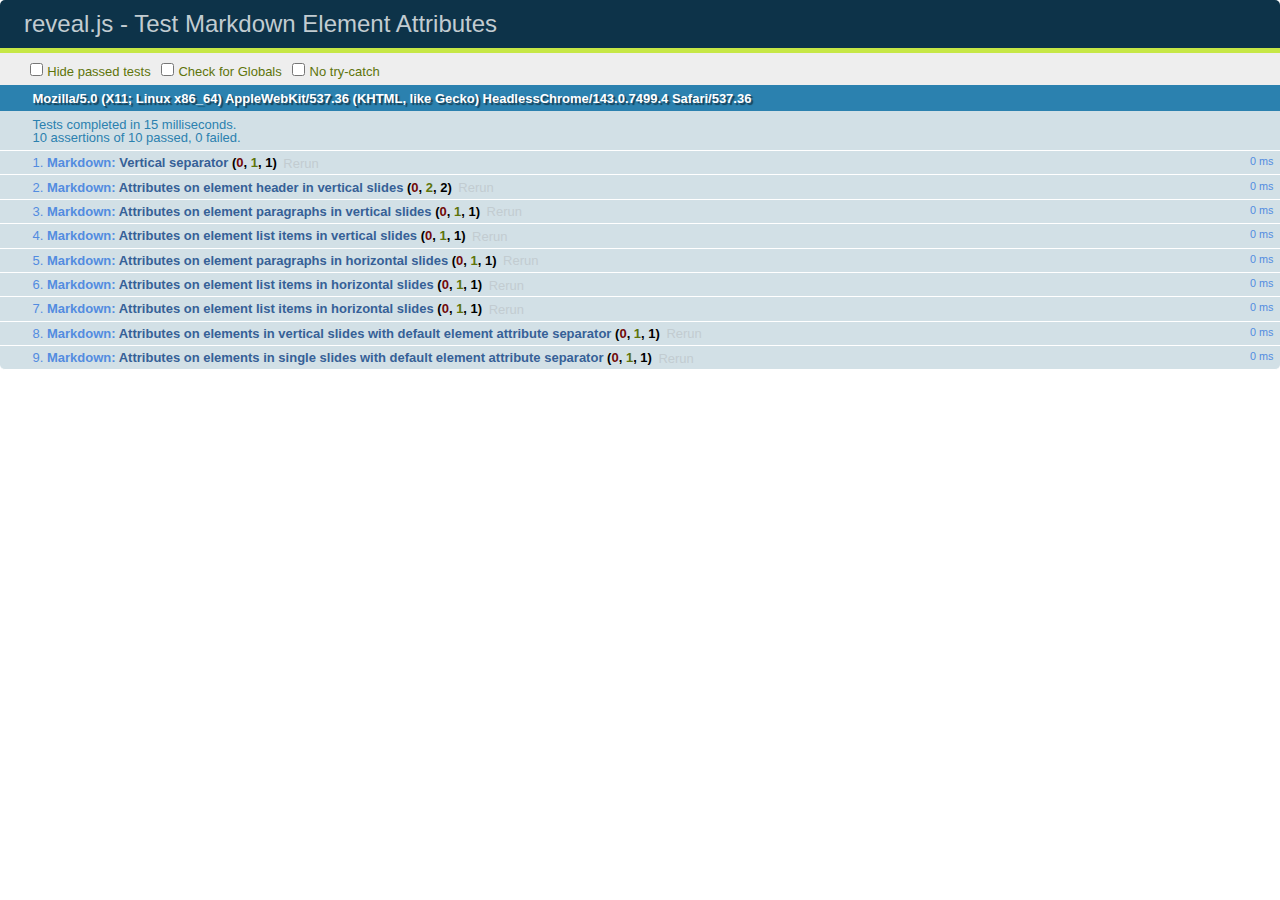
<file: reveal.js/test/test-markdown-element-attributes.html>
<!doctype html>
<html lang="en">

	<head>
		<meta charset="utf-8">

		<title>reveal.js - Test Markdown Element Attributes</title>

		<link rel="stylesheet" href="../css/reveal.css">
		<link rel="stylesheet" href="qunit-1.12.0.css">
	</head>

	<body style="overflow: auto;">

		<div id="qunit"></div>
		<div id="qunit-fixture"></div>

		<div class="reveal" style="display: none;">

			<div class="slides">

				<!-- <section data-markdown="example.md" data-separator="^\n\n\n" data-separator-vertical="^\n\n"></section> -->

				<!-- Slides are separated by newline + three dashes + newline, vertical slides identical but two dashes -->
				<section data-markdown data-separator="^\n---\n$" data-separator-vertical="^\n--\n$" data-element-attributes="{_\s*?([^}]+?)}">>
					<script type="text/template">
						## Slide 1.1
						<!-- {_class="fragment fade-out" data-fragment-index="1"} -->

						--

						## Slide 1.2
						<!-- {_class="fragment shrink"} -->

						Paragraph 1
						<!-- {_class="fragment grow"} -->

						Paragraph 2
						<!-- {_class="fragment grow"} -->

						- list item 1 <!-- {_class="fragment grow"} -->
						- list item 2 <!-- {_class="fragment grow"} -->
						- list item 3 <!-- {_class="fragment grow"} -->


						---

						## Slide 2


						Paragraph 1.2  
						multi-line <!-- {_class="fragment highlight-red"} -->

						Paragraph 2.2 <!-- {_class="fragment highlight-red"} -->

						Paragraph 2.3 <!-- {_class="fragment highlight-red"} -->

						Paragraph 2.4 <!-- {_class="fragment highlight-red"} -->

						- list item 1 <!-- {_class="fragment highlight-green"} -->
						- list item 2<!-- {_class="fragment highlight-green"} -->
						- list item 3<!-- {_class="fragment highlight-green"} -->
						- list item 4
						<!-- {_class="fragment highlight-green"} -->
						- list item 5<!-- {_class="fragment highlight-green"} -->

						Test

						![Example Picture](examples/assets/image2.png)
						<!-- {_class="reveal stretch"} -->

					</script>
				</section>



				<section 	data-markdown data-separator="^\n\n\n"
									data-separator-vertical="^\n\n"
									data-separator-notes="^Note:"
									data-charset="utf-8">
					<script type="text/template">
						# Test attributes in Markdown with default separator
						## Slide 1 Def <!-- .element: class="fragment highlight-red" data-fragment-index="1" -->


						## Slide 2 Def
						<!-- .element: class="fragment highlight-red" -->

					</script>
				</section>

				<section data-markdown>
				  <script type="text/template">
					## Hello world
					A paragraph
					<!-- .element: class="fragment highlight-blue" -->
				  </script>
				</section>

				<section data-markdown>
				  <script type="text/template">
					## Hello world

					Multiple  
					Line
					<!-- .element: class="fragment highlight-blue" -->
				  </script>
				</section>

				<section data-markdown>
				  <script type="text/template">
					## Hello world

					Test<!-- .element: class="fragment highlight-blue" -->

					More Test
				  </script>
				</section>


			</div>

		</div>

		<script src="../lib/js/head.min.js"></script>
		<script src="../js/reveal.js"></script>
		<script src="../plugin/markdown/marked.js"></script>
		<script src="../plugin/markdown/markdown.js"></script>
		<script src="qunit-1.12.0.js"></script>

		<script src="test-markdown-element-attributes.js"></script>

	</body>
</html>
</file>
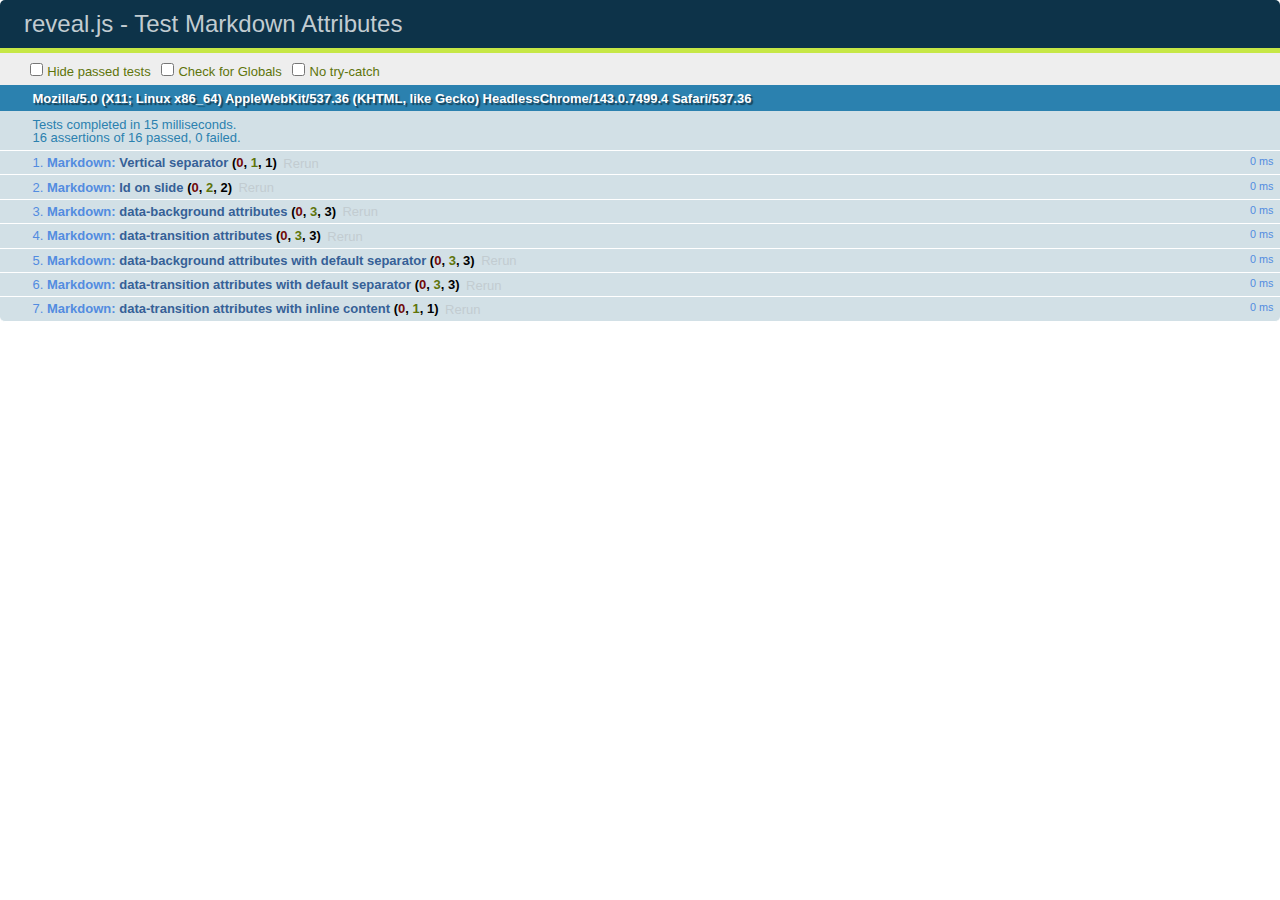
<file: reveal.js/test/test-markdown-slide-attributes.html>
<!doctype html>
<html lang="en">

	<head>
		<meta charset="utf-8">

		<title>reveal.js - Test Markdown Attributes</title>

		<link rel="stylesheet" href="../css/reveal.css">
		<link rel="stylesheet" href="qunit-1.12.0.css">
	</head>

	<body style="overflow: auto;">

		<div id="qunit"></div>
		<div id="qunit-fixture"></div>

		<div class="reveal" style="display: none;">

			<div class="slides">

				<!-- <section data-markdown="example.md" data-separator="^\n\n\n" data-separator-vertical="^\n\n"></section> -->

				<!-- Slides are separated by three lines, vertical slides by two lines, attributes are one any line starting with (spaces and) two dashes -->
				<section 	data-markdown data-separator="^\n\n\n"
									data-separator-vertical="^\n\n"
									data-separator-notes="^Note:"
									data-attributes="--\s(.*?)$"
									data-charset="utf-8">
					<script type="text/template">
						# Test attributes in Markdown
						## Slide 1



						## Slide 2
						<!-- -- id="slide2" data-transition="zoom" data-background="#A0C66B" -->


						## Slide 2.1
						<!-- -- data-background="#ff0000" data-transition="fade" -->


						## Slide 2.2
						[Link to Slide2](#/slide2)



						## Slide 3
						<!-- -- data-transition="zoom" data-background="#C6916B" -->



						## Slide 4
					</script>
				</section>

				<section 	data-markdown data-separator="^\n\n\n"
									data-separator-vertical="^\n\n"
									data-separator-notes="^Note:"
									data-charset="utf-8">
					<script type="text/template">
						# Test attributes in Markdown with default separator
						## Slide 1 Def



						## Slide 2 Def
						<!-- .slide: id="slide2def" data-transition="concave" data-background="#A7C66B" -->


						## Slide 2.1 Def
						<!-- .slide: data-background="#f70000" data-transition="page" -->


						## Slide 2.2 Def
						[Link to Slide2](#/slide2def)



						## Slide 3 Def
						<!-- .slide: data-transition="concave" data-background="#C7916B" -->



						## Slide 4
					</script>
				</section>

				<section data-markdown>
					<script type="text/template">
						<!-- .slide: data-background="#ff0000" -->
						## Hello world
					</script>
				</section>

				<section data-markdown>
					<script type="text/template">
						## Hello world
						<!-- .slide: data-background="#ff0000" -->
					</script>
				</section>

				<section data-markdown>
					<script type="text/template">
						## Hello world

						Test
						<!-- .slide: data-background="#ff0000" -->

						More Test
					</script>
				</section>

			</div>

		</div>

		<script src="../lib/js/head.min.js"></script>
		<script src="../js/reveal.js"></script>
		<script src="../plugin/markdown/marked.js"></script>
		<script src="../plugin/markdown/markdown.js"></script>
		<script src="qunit-1.12.0.js"></script>

		<script src="test-markdown-slide-attributes.js"></script>

	</body>
</html>
</file>
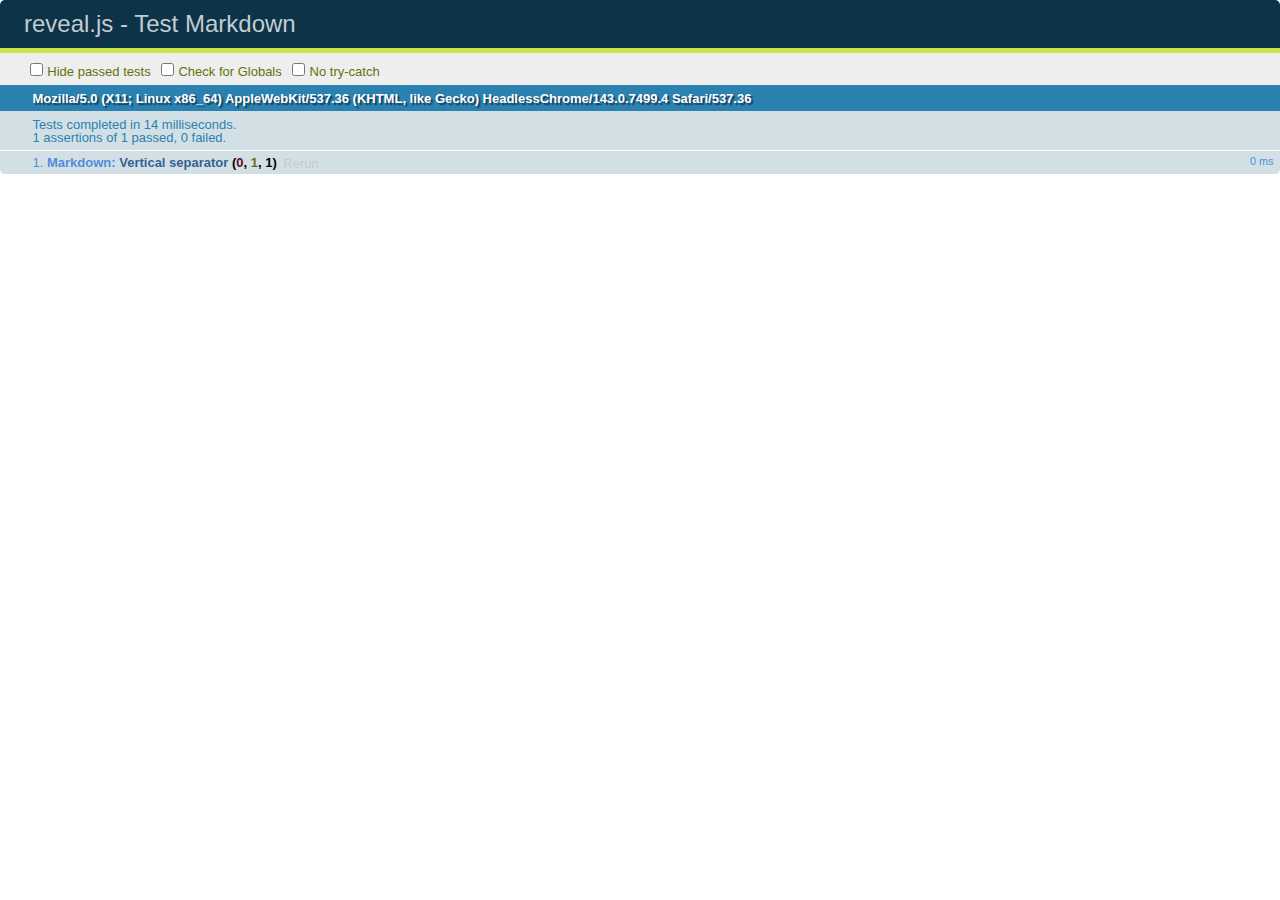
<file: reveal.js/test/test-markdown.html>
<!doctype html>
<html lang="en">

	<head>
		<meta charset="utf-8">

		<title>reveal.js - Test Markdown</title>

		<link rel="stylesheet" href="../css/reveal.css">
		<link rel="stylesheet" href="qunit-1.12.0.css">
	</head>

	<body style="overflow: auto;">

		<div id="qunit"></div>
  		<div id="qunit-fixture"></div>

		<div class="reveal" style="display: none;">

			<div class="slides">

				<!-- <section data-markdown="example.md" data-separator="^\n\n\n" data-separator-vertical="^\n\n"></section> -->

				<!-- Slides are separated by newline + three dashes + newline, vertical slides identical but two dashes -->
				<section data-markdown data-separator="^\n---\n$" data-separator-vertical="^\n--\n$">
					<script type="text/template">
						## Slide 1.1

						--

						## Slide 1.2

						---

						## Slide 2
					</script>
				</section>

			</div>

		</div>

		<script src="../lib/js/head.min.js"></script>
		<script src="../js/reveal.js"></script>
		<script src="../plugin/markdown/marked.js"></script>
		<script src="../plugin/markdown/markdown.js"></script>
		<script src="qunit-1.12.0.js"></script>

		<script src="test-markdown.js"></script>

	</body>
</html>
</file>
<file: reveal.js/test/qunit-1.12.0.css>
/**
 * QUnit v1.12.0 - A JavaScript Unit Testing Framework
 *
 * http://qunitjs.com
 *
 * Copyright 2012 jQuery Foundation and other contributors
 * Released under the MIT license.
 * http://jquery.org/license
 */

/** Font Family and Sizes */

#qunit-tests, #qunit-header, #qunit-banner, #qunit-testrunner-toolbar, #qunit-userAgent, #qunit-testresult {
	font-family: "Helvetica Neue Light", "HelveticaNeue-Light", "Helvetica Neue", Calibri, Helvetica, Arial, sans-serif;
}

#qunit-testrunner-toolbar, #qunit-userAgent, #qunit-testresult, #qunit-tests li { font-size: small; }
#qunit-tests { font-size: smaller; }


/** Resets */

#qunit-tests, #qunit-header, #qunit-banner, #qunit-userAgent, #qunit-testresult, #qunit-modulefilter {
	margin: 0;
	padding: 0;
}


/** Header */

#qunit-header {
	padding: 0.5em 0 0.5em 1em;

	color: #8699a4;
	background-color: #0d3349;

	font-size: 1.5em;
	line-height: 1em;
	font-weight: normal;

	border-radius: 5px 5px 0 0;
	-moz-border-radius: 5px 5px 0 0;
	-webkit-border-top-right-radius: 5px;
	-webkit-border-top-left-radius: 5px;
}

#qunit-header a {
	text-decoration: none;
	color: #c2ccd1;
}

#qunit-header a:hover,
#qunit-header a:focus {
	color: #fff;
}

#qunit-testrunner-toolbar label {
	display: inline-block;
	padding: 0 .5em 0 .1em;
}

#qunit-banner {
	height: 5px;
}

#qunit-testrunner-toolbar {
	padding: 0.5em 0 0.5em 2em;
	color: #5E740B;
	background-color: #eee;
	overflow: hidden;
}

#qunit-userAgent {
	padding: 0.5em 0 0.5em 2.5em;
	background-color: #2b81af;
	color: #fff;
	text-shadow: rgba(0, 0, 0, 0.5) 2px 2px 1px;
}

#qunit-modulefilter-container {
	float: right;
}

/** Tests: Pass/Fail */

#qunit-tests {
	list-style-position: inside;
}

#qunit-tests li {
	padding: 0.4em 0.5em 0.4em 2.5em;
	border-bottom: 1px solid #fff;
	list-style-position: inside;
}

#qunit-tests.hidepass li.pass, #qunit-tests.hidepass li.running  {
	display: none;
}

#qunit-tests li strong {
	cursor: pointer;
}

#qunit-tests li a {
	padding: 0.5em;
	color: #c2ccd1;
	text-decoration: none;
}
#qunit-tests li a:hover,
#qunit-tests li a:focus {
	color: #000;
}

#qunit-tests li .runtime {
	float: right;
	font-size: smaller;
}

.qunit-assert-list {
	margin-top: 0.5em;
	padding: 0.5em;

	background-color: #fff;

	border-radius: 5px;
	-moz-border-radius: 5px;
	-webkit-border-radius: 5px;
}

.qunit-collapsed {
	display: none;
}

#qunit-tests table {
	border-collapse: collapse;
	margin-top: .2em;
}

#qunit-tests th {
	text-align: right;
	vertical-align: top;
	padding: 0 .5em 0 0;
}

#qunit-tests td {
	vertical-align: top;
}

#qunit-tests pre {
	margin: 0;
	white-space: pre-wrap;
	word-wrap: break-word;
}

#qunit-tests del {
	background-color: #e0f2be;
	color: #374e0c;
	text-decoration: none;
}

#qunit-tests ins {
	background-color: #ffcaca;
	color: #500;
	text-decoration: none;
}

/*** Test Counts */

#qunit-tests b.counts                       { color: black; }
#qunit-tests b.passed                       { color: #5E740B; }
#qunit-tests b.failed                       { color: #710909; }

#qunit-tests li li {
	padding: 5px;
	background-color: #fff;
	border-bottom: none;
	list-style-position: inside;
}

/*** Passing Styles */

#qunit-tests li li.pass {
	color: #3c510c;
	background-color: #fff;
	border-left: 10px solid #C6E746;
}

#qunit-tests .pass                          { color: #528CE0; background-color: #D2E0E6; }
#qunit-tests .pass .test-name               { color: #366097; }

#qunit-tests .pass .test-actual,
#qunit-tests .pass .test-expected           { color: #999999; }

#qunit-banner.qunit-pass                    { background-color: #C6E746; }

/*** Failing Styles */

#qunit-tests li li.fail {
	color: #710909;
	background-color: #fff;
	border-left: 10px solid #EE5757;
	white-space: pre;
}

#qunit-tests > li:last-child {
	border-radius: 0 0 5px 5px;
	-moz-border-radius: 0 0 5px 5px;
	-webkit-border-bottom-right-radius: 5px;
	-webkit-border-bottom-left-radius: 5px;
}

#qunit-tests .fail                          { color: #000000; background-color: #EE5757; }
#qunit-tests .fail .test-name,
#qunit-tests .fail .module-name             { color: #000000; }

#qunit-tests .fail .test-actual             { color: #EE5757; }
#qunit-tests .fail .test-expected           { color: green;   }

#qunit-banner.qunit-fail                    { background-color: #EE5757; }


/** Result */

#qunit-testresult {
	padding: 0.5em 0.5em 0.5em 2.5em;

	color: #2b81af;
	background-color: #D2E0E6;

	border-bottom: 1px solid white;
}
#qunit-testresult .module-name {
	font-weight: bold;
}

/** Fixture */

#qunit-fixture {
	position: absolute;
	top: -10000px;
	left: -10000px;
	width: 1000px;
	height: 1000px;
}
</file>
